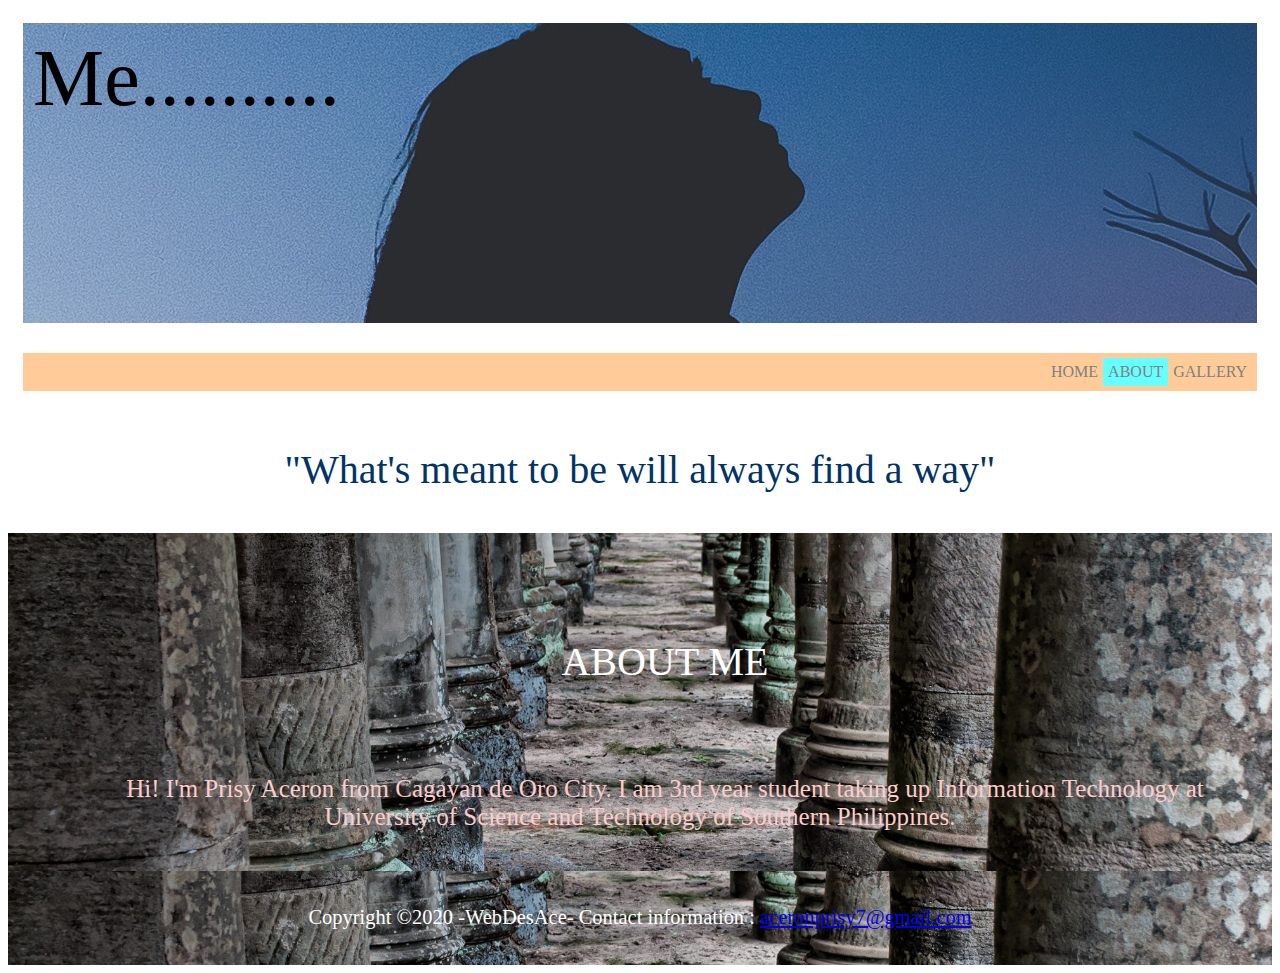
<file: USabout.html>
<!DOCTYPE html>
<html>
<head>
	<title>aboutUs</title>
	<meta charset="utf-8">
	<meta name="viewport" content="width=device-width, initial-scale=1.0">
	<link rel="stylesheet" type="text/css" href="css/grid.css">
	<link rel="stylesheet" type="text/css" href="css/commonstyle.css">
</head>
<body>
	<div class="row">
		<div class="col-12 col-s-12">
			<div class="head">
				<header class="he">Me..........</header>
  			</div>
 		 
 		 </div>
 	</div>
		
	<div class="row">
		<div class="col-12 col-s-12	">
			<nav>
				<ul>
					<li><a href="type.html">GALLERY</a></li>
					<li><a class="active" href="USabout.html">ABOUT</a></li>
					<li><a href="index.html">HOME</a></li>
					
				</ul>
			</nav>
			
		</div>
		
	</div>
	<div class="row">
		<div class="bak5" class="col-12 col-s-12 ">
			<p class="p1">"What's meant to be will always find a way"</p>
			
			<div class="col-12 col-s-12">
				<p class="u2">
					ABOUT ME
				 </p>
				 <p class="u3">Hi! I'm Prisy Aceron from Cagayan de Oro City. I am 3rd year student taking up Information Technology at University of Science and Technology of Southern Philippines. </p>  
			</div>
			
			<div class="col-12 col-s-12 ">
						<footer class="mt">
							<p>Copyright &copy;2020 -WebDesAce-
			 					Contact information : <a href="aceronprisy7@gmail.com">
			 					aceronprisy7@gmail.com</a></p>
						</footer>
			</div>
		</div>			
	</div>		
</body>
</html>
</file>
<file: css/grid.css>
* {
    box-sizing: border-box;
}
/* For mobile phones: */
[class*="col-"] {
    float: left;
    padding: 15px;
    border: 1px ;
    width: 100%;
}
.row::after {
    content: "";
    clear: both;
    display: table;
}

@media only screen and (min-width: 600px) {
    /* For tablets: */
    .col-s-1 {width: 8.33%;}
    .col-s-2 {width: 16.66%;}
    .col-s-3 {width: 25%;}
    .col-s-4 {width: 33.33%;}
    .col-s-5 {width: 41.66%;}
    .col-s-6 {width: 50%;}
    .col-s-7 {width: 58.33%;}
    .col-s-8 {width: 66.66%;}
    .col-s-9 {width: 75%;}
    .col-s-10 {width: 83.33%;}
    .col-s-11 {width: 91.66%;}
    .col-s-12 {width: 100%;}
}
@media only screen and (min-width: 768px) {
    /* For desktop: */
    .col-1 {width: 8.33%;}
    .col-2 {width: 16.66%;}
    .col-3 {width: 25%;}
    .col-4 {width: 33.33%;}
    .col-5 {width: 41.66%;}
    .col-6 {width: 50%;}
    .col-7 {width: 58.33%;}
    .col-8 {width: 66.66%;}
    .col-9 {width: 75%;}
    .col-10 {width: 83.33%;}
    .col-11 {width: 91.66%;}
    .col-12 {width: 100%;}
}
.col-1 {}
.col-2 {}
.col-3 {}
.col-4 {background-color: #c2d1f0;}
.col-5 {}
.col-6 {}
.col-7 {}
.col-8 {background-color:  }
.col-9 {}
.col-10 {}
.col-11 {background-color: }
.col-12 {background-color: }
</file>
<file: css/commonstyle.css>
.head {
	width: 100%;
	height: 300px;
	background-image: url("../img/first.jpg");
	background-position: center;
}

ul {
    list-style-type: none;
    margin: 0;
    padding: 5px;
    overflow: hidden;
    color: #000;
    background-color: #ffcc99;

}
li {
    float: right;
}
li a {
    display: block;
    color: #808080;
    text-align: center;
    padding: 5px;
    text-decoration: none;
}
li a:hover {
    background-color: #66ffff;
    text-decoration:underline;
    transition: 2s;
    font-size: 1.5625em;
}
.active {
	background-color: #66ffff;
    
    
}

.p1 {
	font-size: 2.5em;
	color: #003366;
	text-align: center;
}

.container {
    position: relative;
    text-align: center;
    color: #000;
}

.centered {
    position: absolute;
    top: 45%;
    left: 45%;
    transform: translate(-50%, -50%);

}


.ft { font-size: 1.25em;
    text-align: center;
}

.bak{
    background-image: url("../img/back.jpg");
    height: 840px;
    width: 100%;
    background-repeat: no-repeat;
    background-position: center;
    background-size: cover;
  
}
.t1 {
    width: 280px;
    word-break: keep-all;
    }
.m1 {
    text-align: center;
}
.bak2{
    background-image: url("../img/back2back.jpg");
    width: 100%;
    background-repeat: no-repeat;
    background-position: center;
    background-size: cover;
  
}
.ff{
    font-size: 2.5em;
}
.ss{
    font-size: 1.25em;
    padding: 10px;

}
.rr{
    font-size: 1.25em;
    padding: 7px;
}
.u2{
    font-size: 2.5em;
    text-indent: 50px;
    text-align: center;
    padding: 50px;
    color:#fff
}
.u3{
    text-indent: 50px;
    font-size: 1.5625em;
    text-align: center;
    color:#ffcccc;
}
.ab4{
    padding: 40px;
    color: black;
}
.ab{
    background-image: url("../img/w2.jpeg")
    width: 100%;
    background-repeat: no-repeat;
    background-position: center;
    background-size: cover;
  
}
.bak5 .col-12{
    background-image: url("../img/back.jpg");
    width: 100%;
    background-repeat: no-repeat;
    background-position: center;
    background-size: cover;
  
}
h1 {
    background-color: #ffe6b3
}
.mt {
    color: white;
    font-size: 1.28em;
    text-align: center;
}
.all{
    text-align: justify;
    font-size: 1.25em;
}
.bak8 #f{
    background-image: url("../img/others.jpg");
    width: 100%;
    background-repeat: no-repeat;
    background-size: cover;
  
}
#fam img{
    width: 100%;
    border-radius: 40px;
}
.he {
    font-size: 5em;
    text-align: top;
    padding: 10px;
}
.desc1{
    float: left;
}
div.gallery:hover {
     border: 1px solid #000;

}
div.desc1 {
     padding: 15px;
     text-align: center;
</file>
